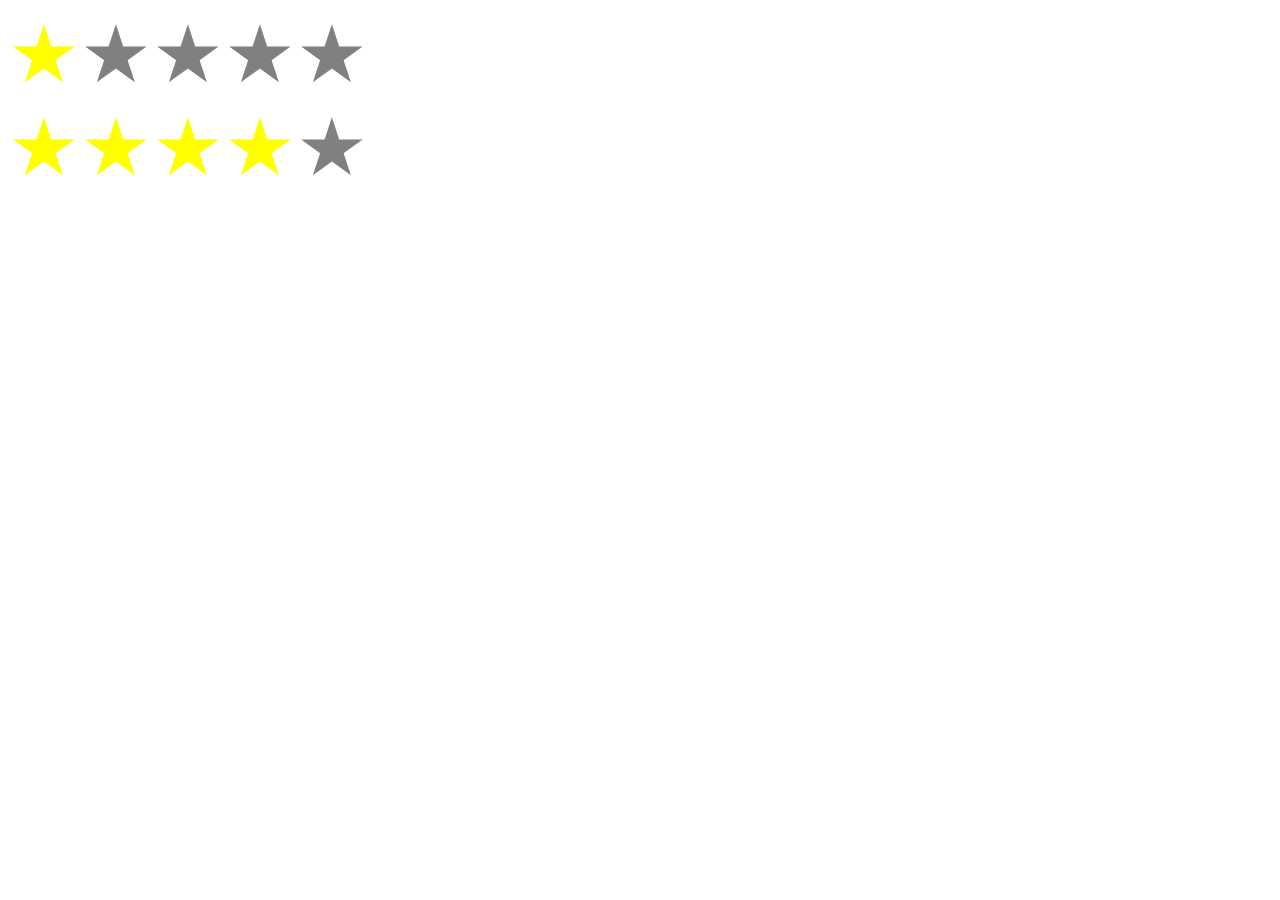
<file: webcomponent/index.html>
<!DOCTYPE html>
<html lang="en">
<head>
    <meta charset="UTF-8">
    <meta http-equiv="X-UA-Compatible" content="IE=edge">
    <meta name="viewport" content="width=device-width, initial-scale=1.0">
    <title>Document</title>
</head>
<body>
    <star-rater data-rating="1"></star-rater>
    <star-rater data-rating="4"></star-rater>
    <script src="StarRater.js"></script>
</body>
</html>
</file>
